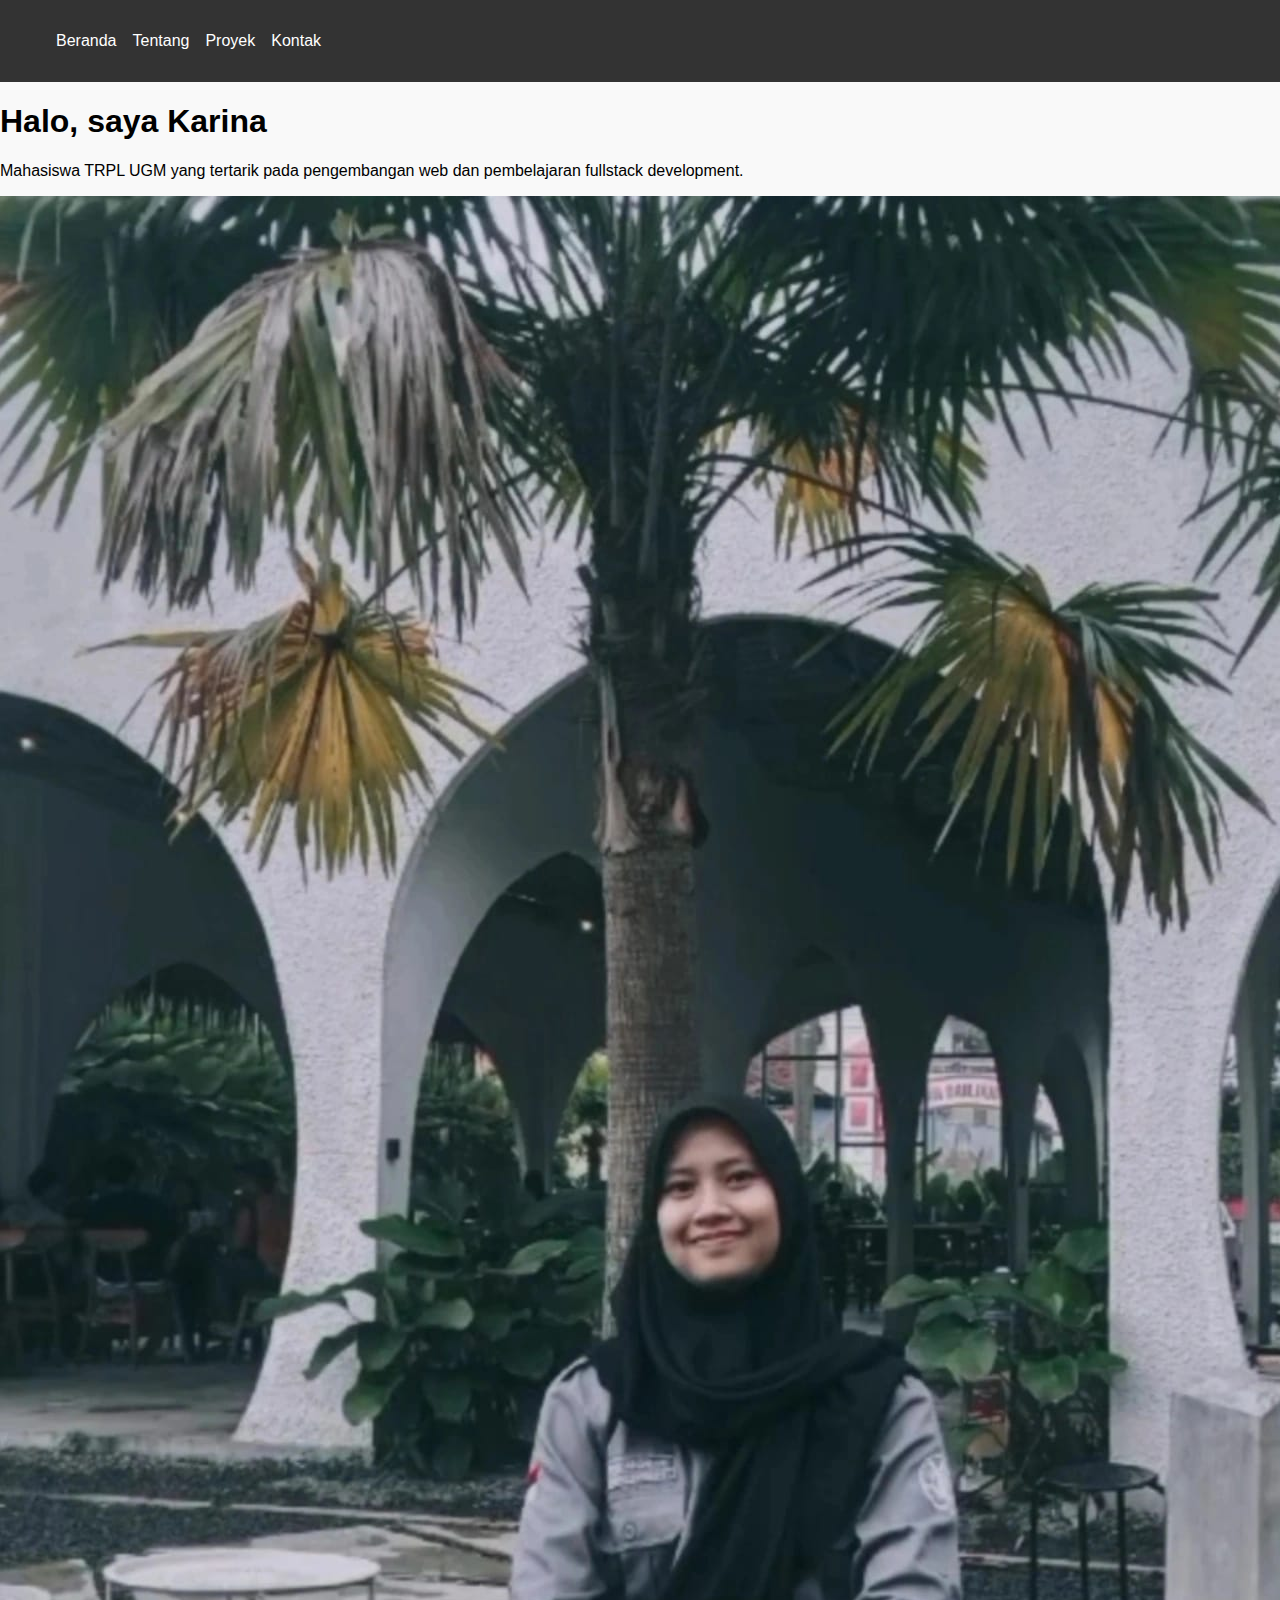
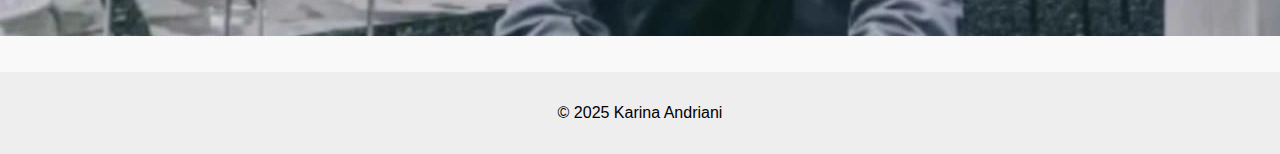
<file: index.html>
<!DOCTYPE html>
<html lang="en">
<head>
    <meta charset="UTF-8">
    <meta name="viewport" content="width=device-width, initial-scale=1.0">
    <title>Portofolio Karina</title>
    <link rel="stylesheet" href="css/style.css" />
</head>
<body>
    <header>
        <nav class="navbar">
            <ul class="nav-links">
                <li><a href="index.html">Beranda</a></li>
                <li><a href="about.html">Tentang</a></li>
                <li><a href="projects.html">Proyek</a></li>
                <li><a href="contact.html">Kontak</a></li>
            </ul>
        </nav>
    </header>

    <main class="Perkenalan">
        <div class="Perkenalan-text">
        <h1>Halo, saya Karina</h1>
        <p>Mahasiswa TRPL UGM yang tertarik pada pengembangan web dan pembelajaran fullstack development.</p>
        <img src="assets\images\foto.jpg" alt="Foto Karina"/>
        </div>
    </main>

    <footer>
        <p>&copy; 2025 Karina Andriani</p>
    </footer>
    <script src="js/script.js" defer></script>
</body>
</html>
</file>
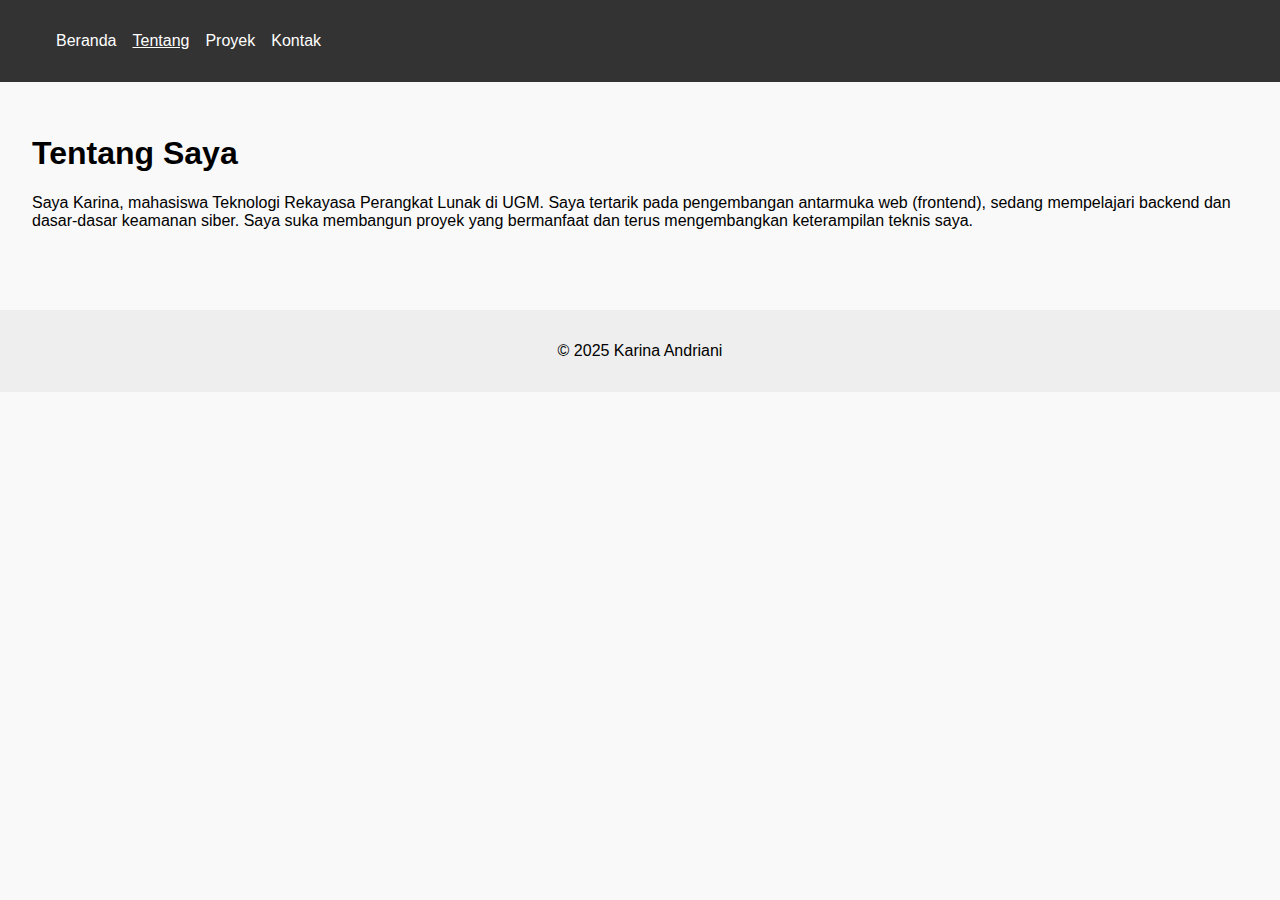
<file: about.html>
<!DOCTYPE html>
<html lang="id">
<head>
  <meta charset="UTF-8" />
  <meta name="viewport" content="width=device-width, initial-scale=1.0"/>
  <title>Tentang Karina</title>
  <link rel="stylesheet" href="css/style.css" />
</head>
<body>
  <header>
    <nav class="navbar">
      <ul class="nav-links">
        <li><a href="index.html">Beranda</a></li>
        <li><a href="about.html" class="active">Tentang</a></li>
        <li><a href="projects.html">Proyek</a></li>
        <li><a href="contact.html">Kontak</a></li>
      </ul>
    </nav>
  </header>

  <main class="content">
    <h1>Tentang Saya</h1>
    <p>
      Saya Karina, mahasiswa Teknologi Rekayasa Perangkat Lunak di UGM. 
      Saya tertarik pada pengembangan antarmuka web (frontend), 
      sedang mempelajari backend dan dasar-dasar keamanan siber. 
      Saya suka membangun proyek yang bermanfaat dan terus mengembangkan keterampilan teknis saya.
    </p>
  </main>

  <footer>
    <p>&copy; 2025 Karina Andriani</p>
  </footer>
</body>
</html>
</file>
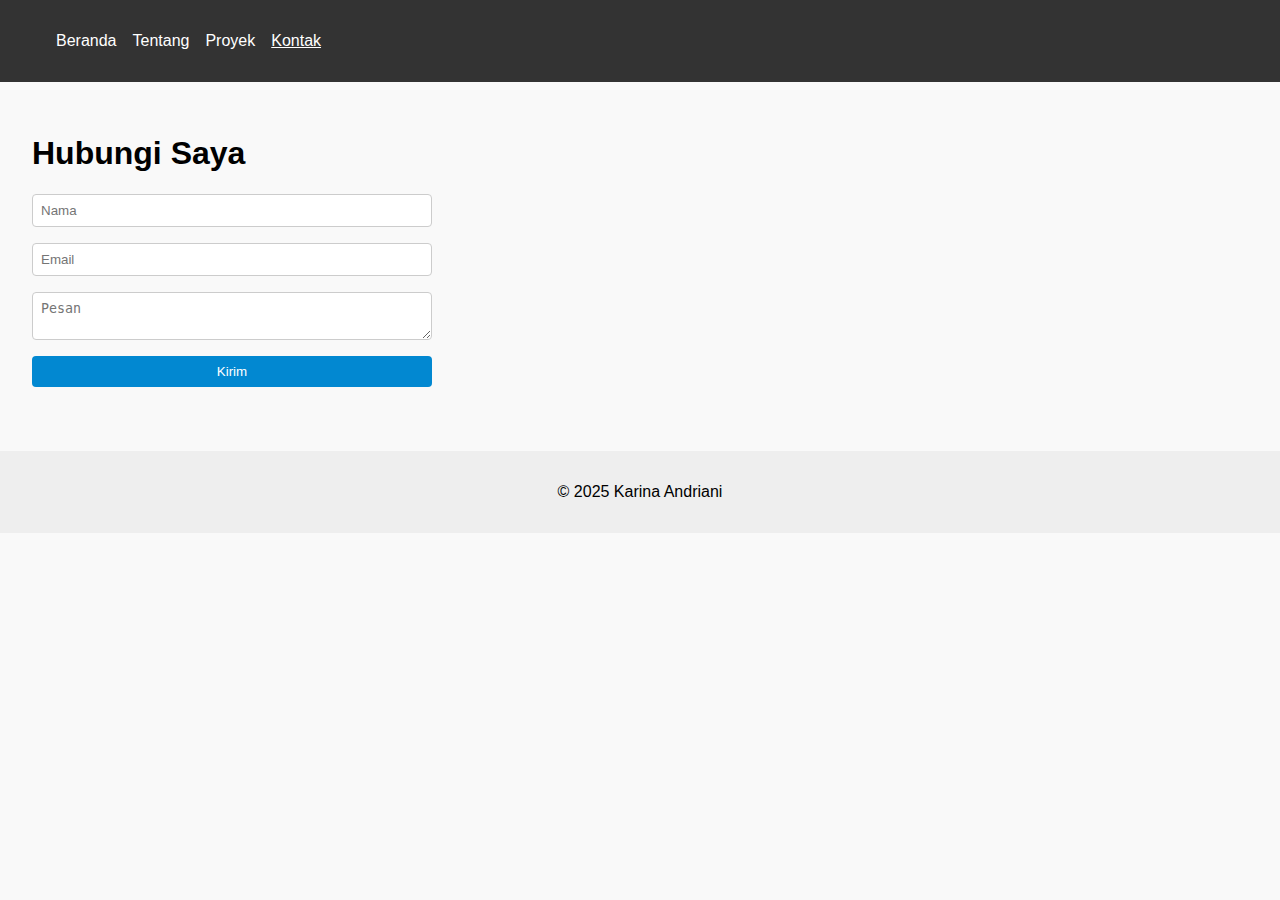
<file: contact.html>
<!DOCTYPE html>
<html lang="id">
<head>
  <meta charset="UTF-8"/>
  <meta name="viewport" content="width=device-width, initial-scale=1.0"/>
  <title>Kontak Karina</title>
  <link rel="stylesheet" href="css/style.css"/>
  <script src="js/script.js" defer></script>
</head>
<body>
  <header>
    <nav class="navbar">
      <ul class="nav-links">
        <li><a href="index.html">Beranda</a></li>
        <li><a href="about.html">Tentang</a></li>
        <li><a href="projects.html">Proyek</a></li>
        <li><a href="contact.html" class="active">Kontak</a></li>
      </ul>
    </nav>
  </header>

  <main class="content">
    <h1>Hubungi Saya</h1>
    <form id="contact-form">
      <input type="text" id="name" placeholder="Nama" required />
      <input type="email" id="email" placeholder="Email" required />
      <textarea id="message" placeholder="Pesan" required></textarea>
      <button type="submit">Kirim</button>
    </form>
    <div id="form-message"></div>
  </main>

  <footer>
    <p>&copy; 2025 Karina Andriani</p>
  </footer>
</body>
</html>
</file>
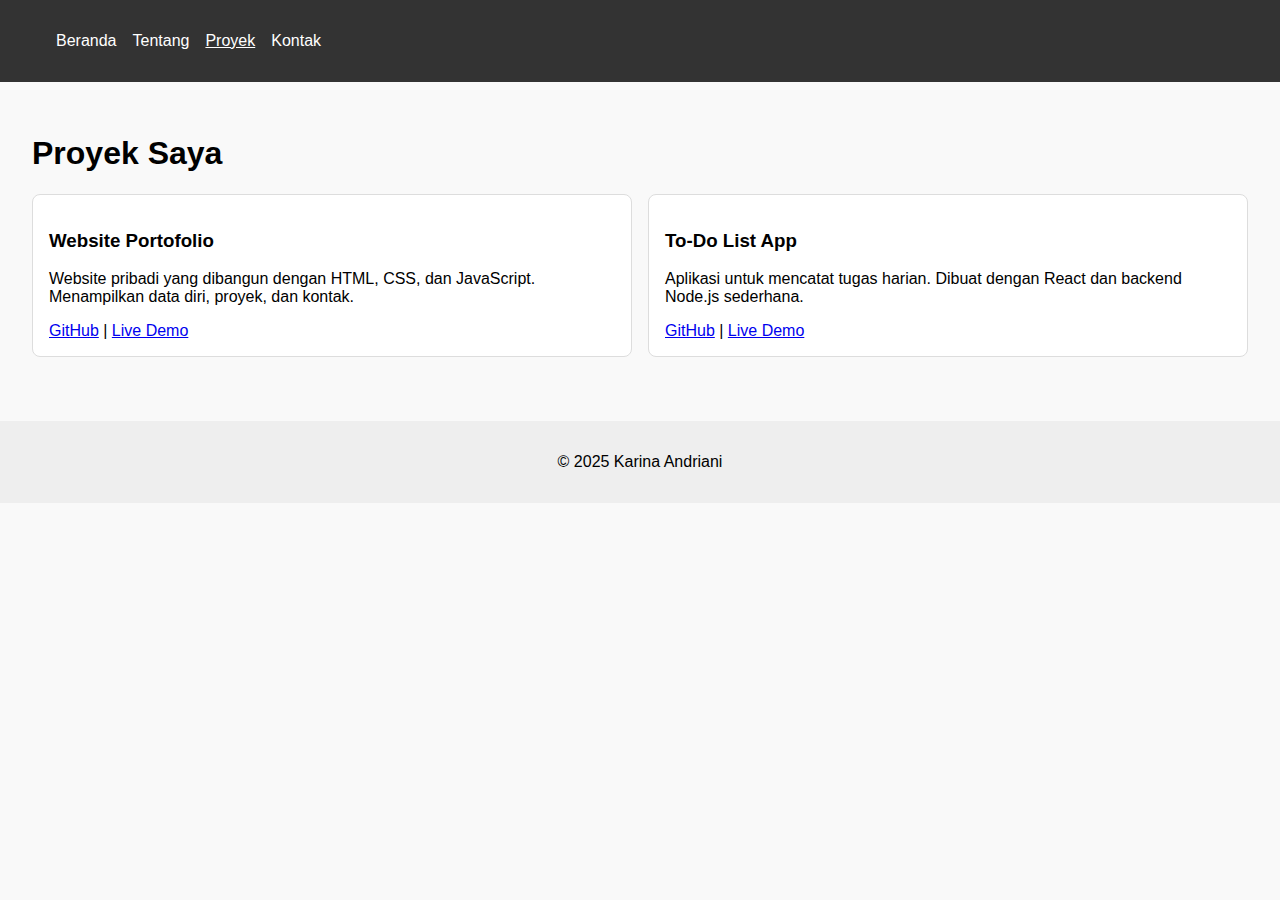
<file: projects.html>
<!DOCTYPE html>
<html lang="id">
<head>
  <meta charset="UTF-8"/>
  <meta name="viewport" content="width=device-width, initial-scale=1.0"/>
  <title>Proyek Karina</title>
  <link rel="stylesheet" href="css/style.css"/>
</head>
<body>
  <header>
    <nav class="navbar">
      <ul class="nav-links">
        <li><a href="index.html">Beranda</a></li>
        <li><a href="about.html">Tentang</a></li>
        <li><a href="projects.html" class="active">Proyek</a></li>
        <li><a href="contact.html">Kontak</a></li>
      </ul>
    </nav>
  </header>

  <main class="content">
    <h1>Proyek Saya</h1>

    <div class="project-list">
      <div class="project-card">
        <h3>Website Portofolio</h3>
        <p>Website pribadi yang dibangun dengan HTML, CSS, dan JavaScript. Menampilkan data diri, proyek, dan kontak.</p>
        <a href="#">GitHub</a> | <a href="#">Live Demo</a>
      </div>

      <div class="project-card">
        <h3>To-Do List App</h3>
        <p>Aplikasi untuk mencatat tugas harian. Dibuat dengan React dan backend Node.js sederhana.</p>
        <a href="#">GitHub</a> | <a href="#">Live Demo</a>
      </div>
    </div>
  </main>

  <footer>
    <p>&copy; 2025 Karina Andriani</p>
  </footer>
</body>
</html>
</file>
<file: css/style.css>
body {
  font-family: Arial, sans-serif;
  margin: 0;
  padding: 0;
  background: #f9f9f9;
}

.navbar {
  background: #333;
  color: #fff;
  padding: 1rem;
  display: flex;
  justify-content: space-between;
  align-items: center;
}

.navbar .logo {
  font-weight: bold;
  font-size: 1.2rem;
}

.nav-links {
  list-style: none;
  display: flex;
  gap: 1rem;
}

.nav-links a {
  color: #fff;
  text-decoration: none;
}

.nav-links a.active {
  text-decoration: underline;
}

.hero {
  display: flex;
  flex-wrap: wrap;
  align-items: center;
  padding: 2rem;
  background: #e1f5fe;
}

.hero-text {
  flex: 1;
}

.hero-image img {
  max-width: 300px;
  border-radius: 8px;
}

.btn {
  display: inline-block;
  margin-top: 1rem;
  padding: 0.5rem 1rem;
  background: #0288d1;
  color: white;
  text-decoration: none;
  border-radius: 4px;
}

.content {
  padding: 2rem;
}

.project-list {
  display: grid;
  grid-template-columns: repeat(auto-fit, minmax(250px, 1fr));
  gap: 1rem;
}

.project-card {
  background: #fff;
  padding: 1rem;
  border: 1px solid #ddd;
  border-radius: 8px;
}

form {
  display: flex;
  flex-direction: column;
  gap: 1rem;
  max-width: 400px;
}

input, textarea {
  padding: 0.5rem;
  border: 1px solid #ccc;
  border-radius: 4px;
}

button {
  background: #0288d1;
  color: white;
  padding: 0.5rem;
  border: none;
  border-radius: 4px;
  cursor: pointer;
}

footer {
  text-align: center;
  padding: 1rem;
  background: #eee;
  margin-top: 2rem;
}
</file>
